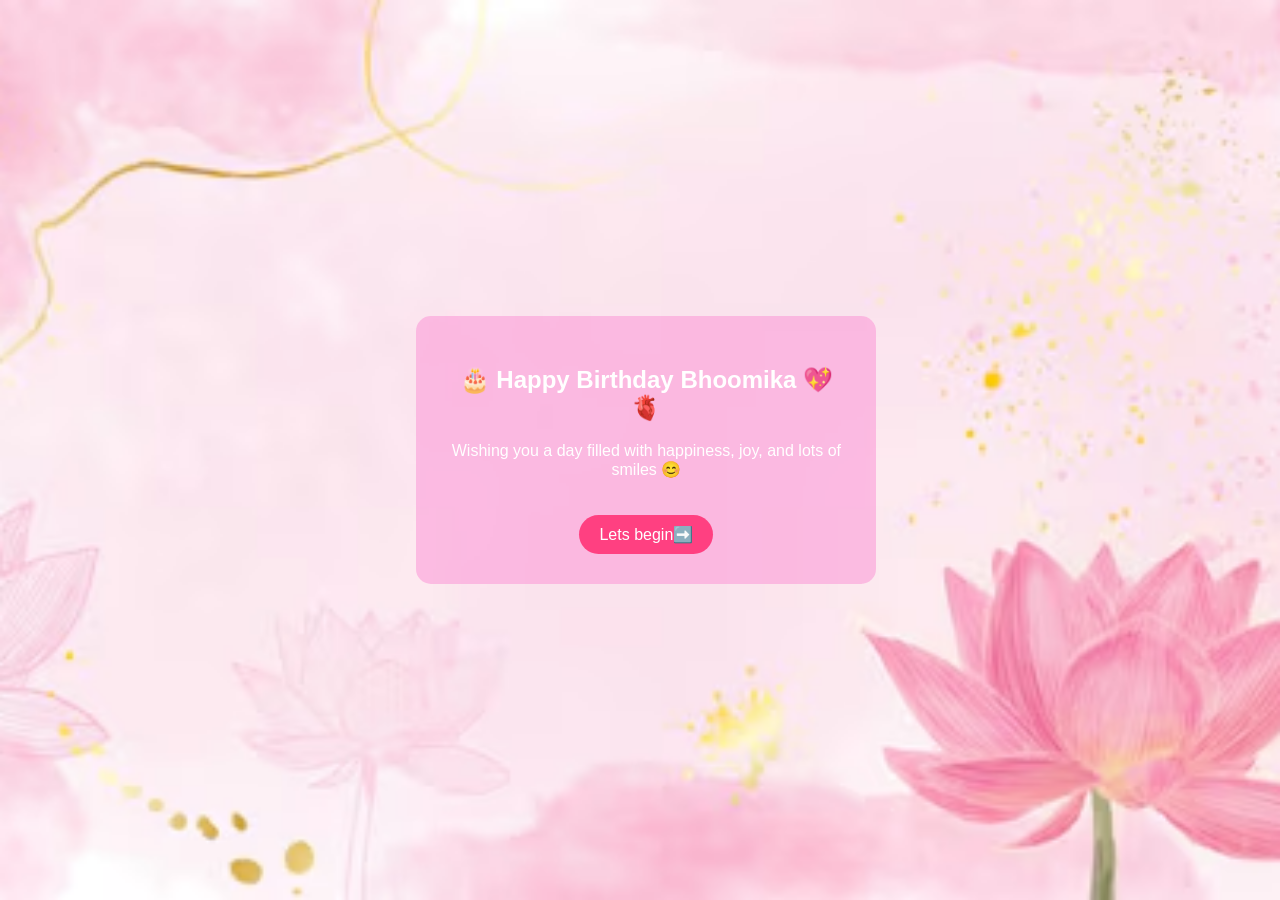
<file: Index.html>
<!DOCTYPE html>
<head>
    <link rel="Stylesheet" href="1.css">
    <title>Birthday wishes to Madam jii</title>

</head>
<body>
    
    <div class="box">
        <h2>🎂 Happy Birthday Bhoomika 💖🫀 </h2>
        <p>Wishing you a day filled with happiness, joy, and lots of smiles 😊</p>
        <a href="2.html" class="btn">Lets begin➡️</a>
    </div>

</body>
</file>
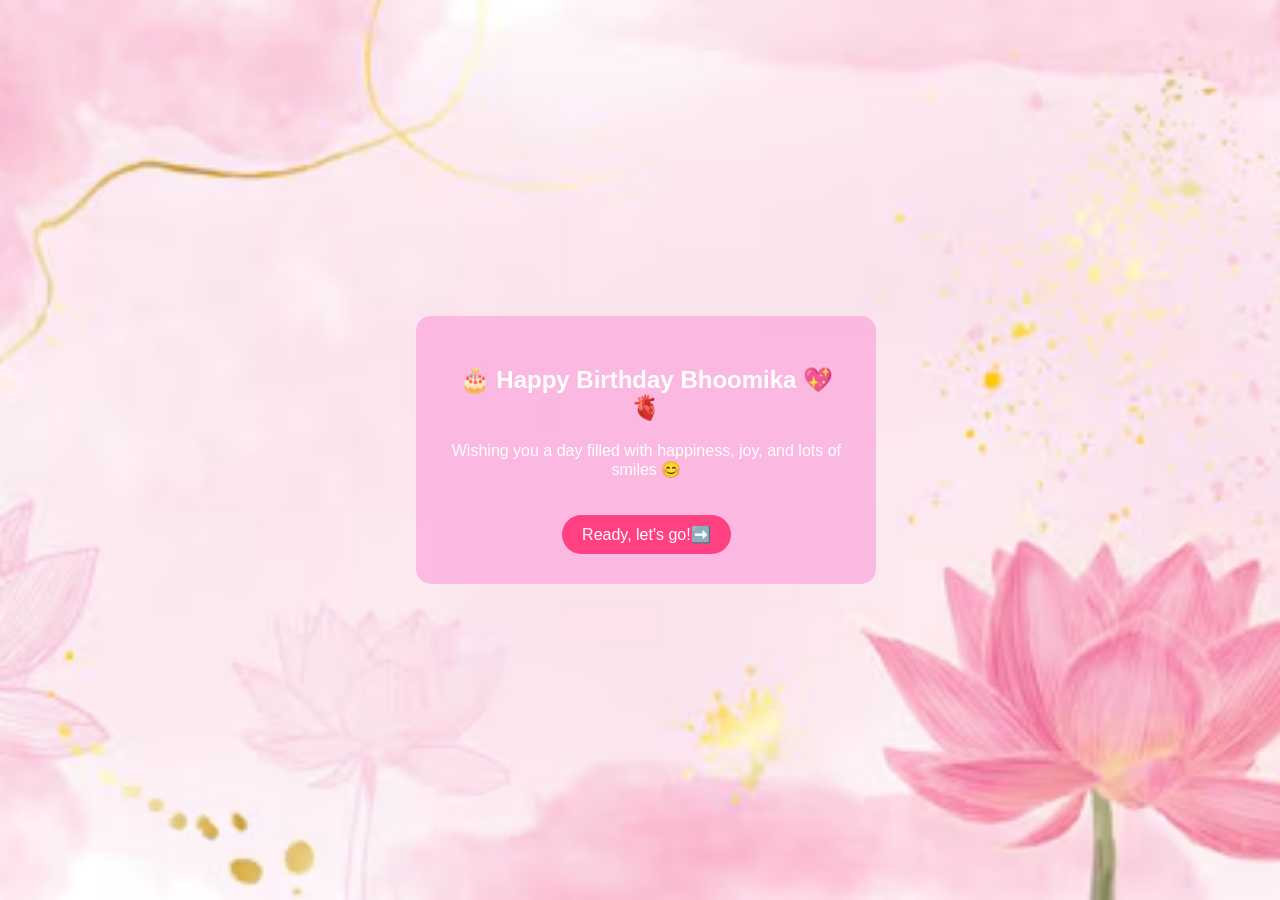
<file: index.html>
<!DOCTYPE html>
<head>
    <meta name="viewport" content="width=device-width, initial-scale=1.0">
    <link rel="Stylesheet" href="1.css">
    <title>Birthday wishes to Madam jii</title>

</head>
<body>
    
    <div class="box">
        <h2>🎂 Happy Birthday Bhoomika 💖🫀 </h2>
        <p>Wishing you a day filled with happiness, joy, and lots of smiles 😊</p>
        <a href="2.html" class="btn">Ready, let's go!➡️</a>
    </div>

</body>
</file>
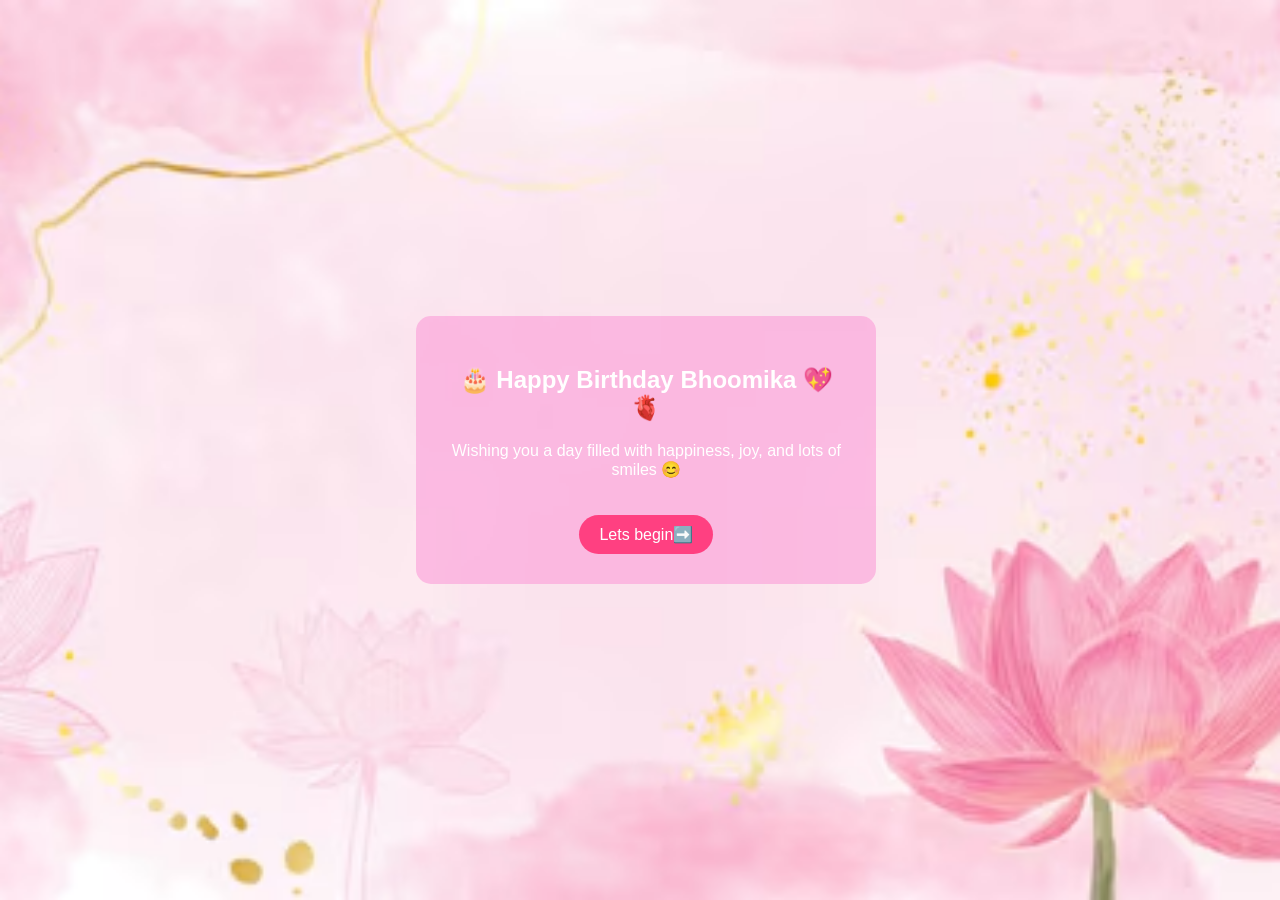
<file: 1.html>
<!DOCTYPE html>
<head>
    <link rel="Stylesheet" href="1.css">
    <title>Birthday wishes to Madam jii</title>

</head>
<body>
    
    <div class="box">
        <h2>🎂 Happy Birthday Bhoomika 💖🫀 </h2>
        <p>Wishing you a day filled with happiness, joy, and lots of smiles 😊</p>
        <a href="2.html" class="btn">Lets begin➡️</a>
    </div>

</body>
</file>
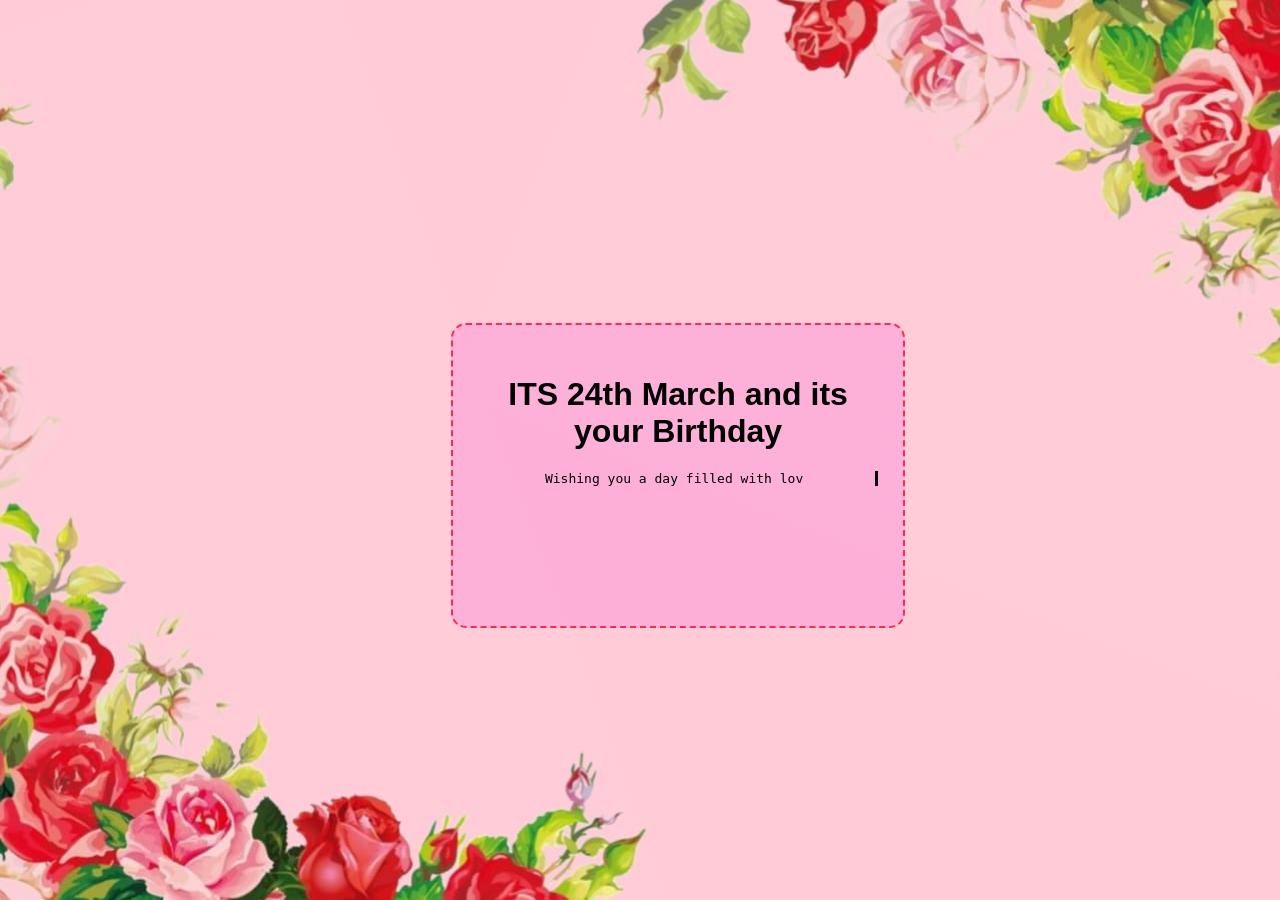
<file: 2.html>
<!DOCTYPE html>
<head>
    <meta name="viewport" content="width=device-width, initial-scale=1.0">
    <link rel="Stylesheet" href="2.css">
    <style>
    #typing {
      font-family: monospace;
      white-space: pre-line;
      border-right: 3px solid black;
      padding-right: 5px;
      animation: blink 0.7s infinite;
    }

    @keyframes blink {
      50% { border-color: transparent; }
    }
  </style>

</head>
<body>
    
    <div class="box">
        <h1 id="d1">ITS 24th March and its your Birthday</h1>
        <p id="typing"></p>
        <!--<img src="pngimg.com - rose_PNG66734.png" width="110%" height="100%" class="rose">-->
    </div>
    <script>
        const text = `Wishing you a day filled with love,
        laughter and all the things which makes you happy,
        let this year be more energetic and joyful than last year💫 and do the things which makes you happy ☺️,
        get blessed with your Parents and God, and enjoy your day with your friends and family 🎊
        once again Wishing you a 
        Happiest Birthday Madam jiii 💖🫀`;

        let i = 0;

        function typeEffect() {
           if (i < text.length) {
               document.getElementById("typing").innerHTML += text.charAt(i);
               i++;
               setTimeout(typeEffect, 30);
           }
        }

typeEffect();
</script>
    
    
</body>
</file>
<file: 1.css>
body {
    margin: 0;
    height: 100vh;
    margin-left: 1%;

    /* Center the box */
    display: flex;
    justify-content: center;
    align-items: center;

    /* Background */
    background-image: url("luxury-pink-wallpaper-design-with-lotus-flowers-line-art-golden-texture-vector-watercolor-background_713496-592.avif");
    background-size: cover;
    background-position: center;

    font-family: Arial, sans-serif;
}

/* Box styling */
.box {
    background: rgba(252, 157, 217, 0.6);
    padding: 30px;
    border-radius: 15px;
    text-align: center;
    color: white;
    width: 80%;
    max-width: 400px;
    
}

/* Button */
.btn {
    display: inline-block;
    margin-top: 20px;
    padding: 10px 20px;
    background: #ff4081;
    color: white;
    text-decoration: none;
    border-radius: 20px;
    transition: 0.3s;
}

.btn:hover {
    background: #e73370;
}
</file>
<file: 2.css>
body{
    background-color: rgb(249, 164, 218);
}

.box {
    font-family:'Trebuchet MS', 'Lucida Sans Unicode', 'Lucida Grande', 'Lucida Sans', Arial, sans-serif;
    border: 2px dashed rgba(247, 17, 44, 0.829) ;
    background: rgba(252, 157, 217, 0.6);
    padding: 30px;
    border-radius: 15px;
    text-align: chite;
    width: 80%;
    max-width: 400px;
    margin-left: 5%;
    margin-top: 4%;
    padding-bottom: 10%;
    padding-left: 2%;
    padding-right: 2%;
    text-align: center;
    
}
body {
    margin: 0;
    height: 100vh;
    margin-left: 1%;

    /* Center the box */
    display: flex;
    justify-content: center;
    align-items: center;

    /* Background */
    background-image: url("f36f9048-be0f-4c55-a4e0-57d1e43a70e5.jpg");
    background-size: cover;
    background-position: center;

    font-family: Arial, sans-serif;
}
</file>
